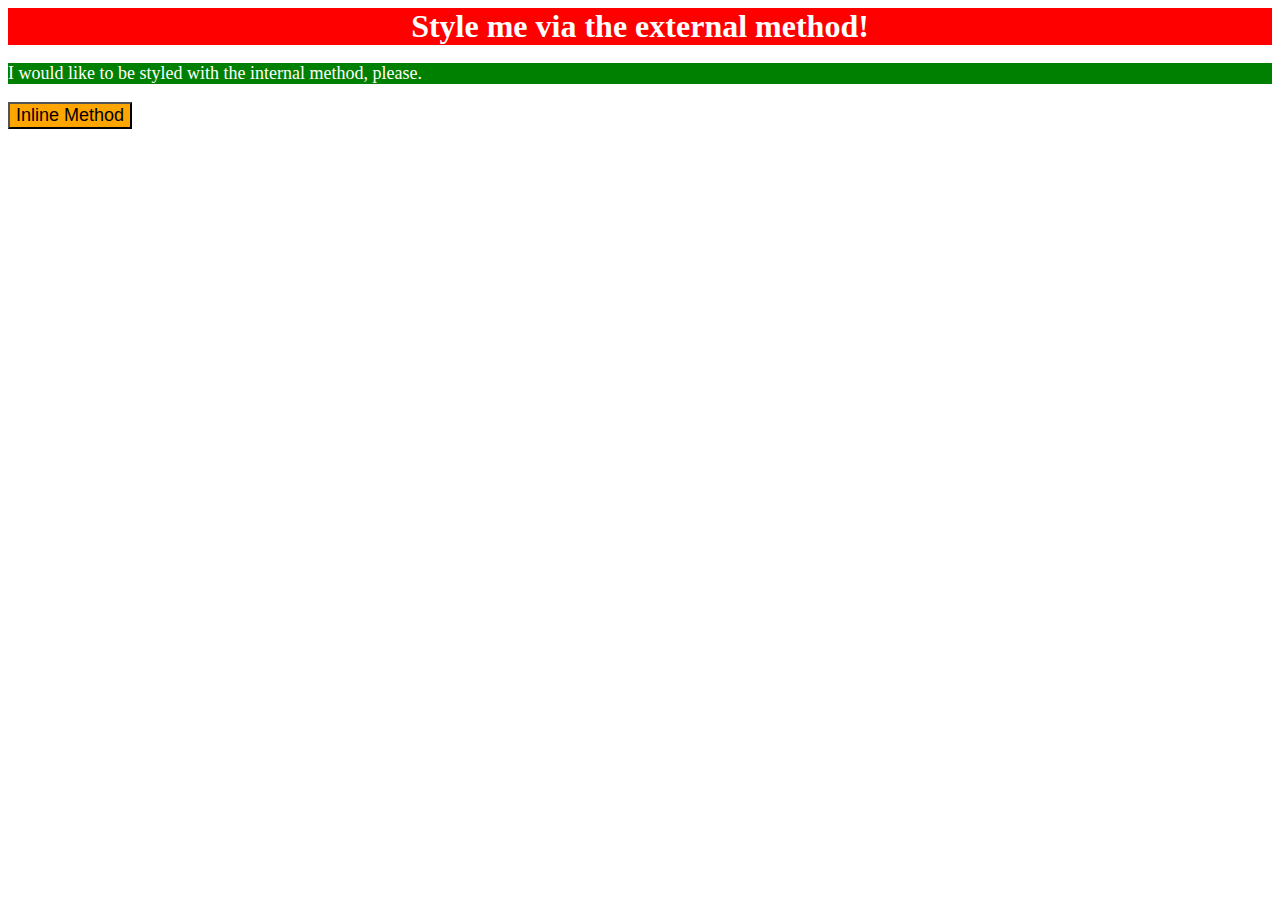
<file: foundations/01-css-methods/index.html>
<!DOCTYPE html>
<html lang="en">
<head>
  <meta charset="UTF-8">
  <meta http-equiv="X-UA-Compatible" content="IE=edge">
  <meta name="viewport" content="width=device-width, initial-scale=1.0">
  <title>Methods for Adding CSS</title>
  <link rel="stylesheet" href="styles.css">

  <style>
    p {
      background-color: green;
      color: white;
      font-size: 18px;
    }
  </style>

</head>
<body>
  <div>Style me via the external method!</div>
  <p>I would like to be styled with the internal method, please.</p>
  <button style= "background-color: orange; font-size: 18px;">Inline Method</button>
</body>
</html>
</file>
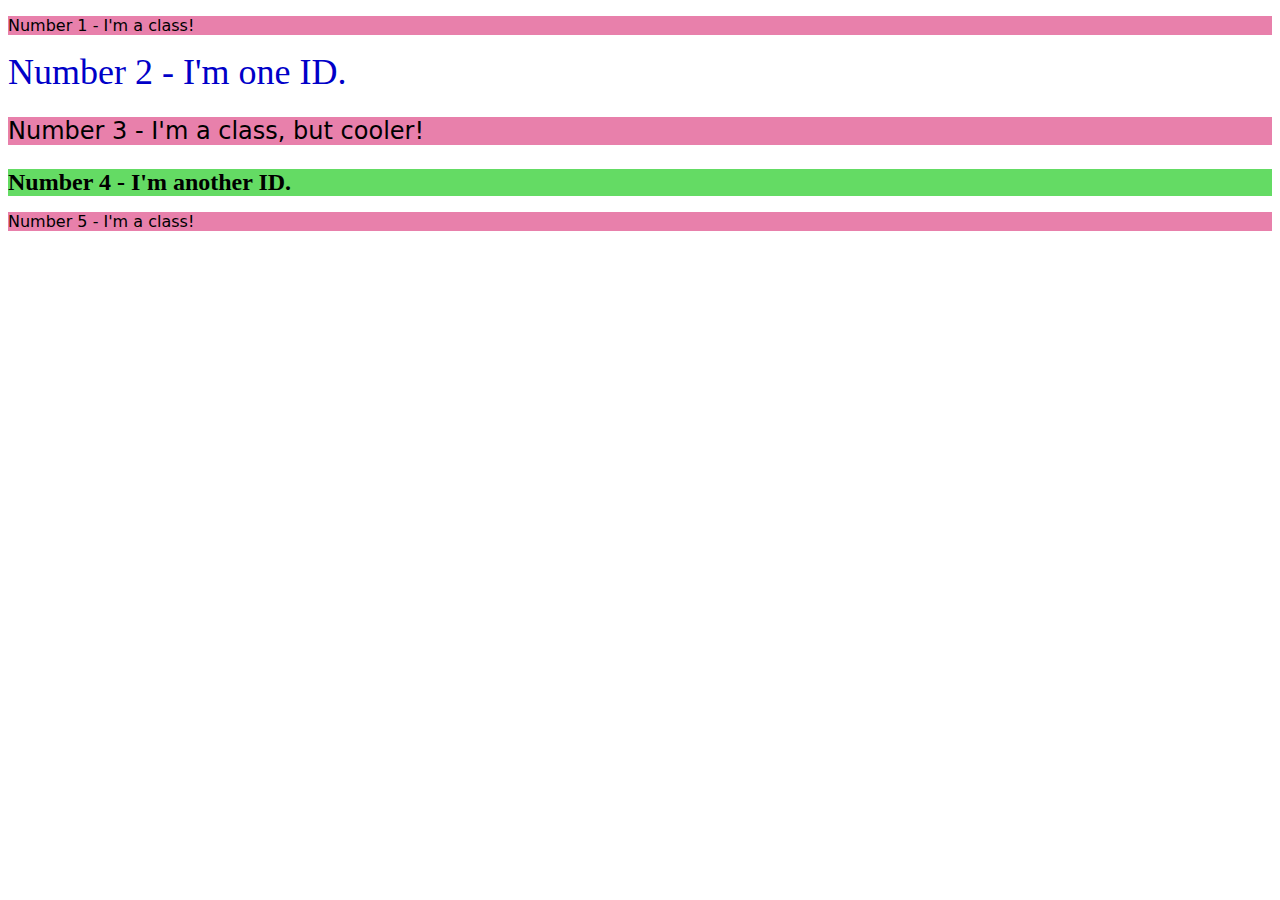
<file: foundations/02-class-id-selectors/index.html>
<!DOCTYPE html>
<html lang="en">
<head>
  <meta charset="UTF-8">
  <meta http-equiv="X-UA-Compatible" content="IE=edge">
  <meta name="viewport" content="width=device-width, initial-scale=1.0">
  <title>Class and ID Selectors</title>
  <link rel="stylesheet" href="style.css">
</head>
<body>
  <p class="paragraph">Number 1 - I'm a class!</p>
  <div id="two">Number 2 - I'm one ID.</div>
  <p class="cooler-paragraph paragraph">Number 3 - I'm a class, but cooler!</p>
  <div id="four">Number 4 - I'm another ID.</div>
  <p class="paragraph">Number 5 - I'm a class!</p>
</body>
</html>
</file>
<file: foundations/01-css-methods/styles.css>
div {
    background-color: red;
    color: white;
    font-size: 32px;
    text-align: center;
    font-weight: bold;
}
</file>
<file: foundations/02-class-id-selectors/style.css>
.paragraph {
    background-color: rgb(232, 128, 171);
    font-family: 'Verdana', 'DejaVu Sans', 'sans-serif';
}

#two{
    color: rgb(0, 0, 200);
    font-size: 36px;
}

.cooler-paragraph{
    font-size: 24px;
}

#four{
    background-color: rgb(100, 219, 100);
    font-size: 24px;
    font-weight: bold;
}
</file>
